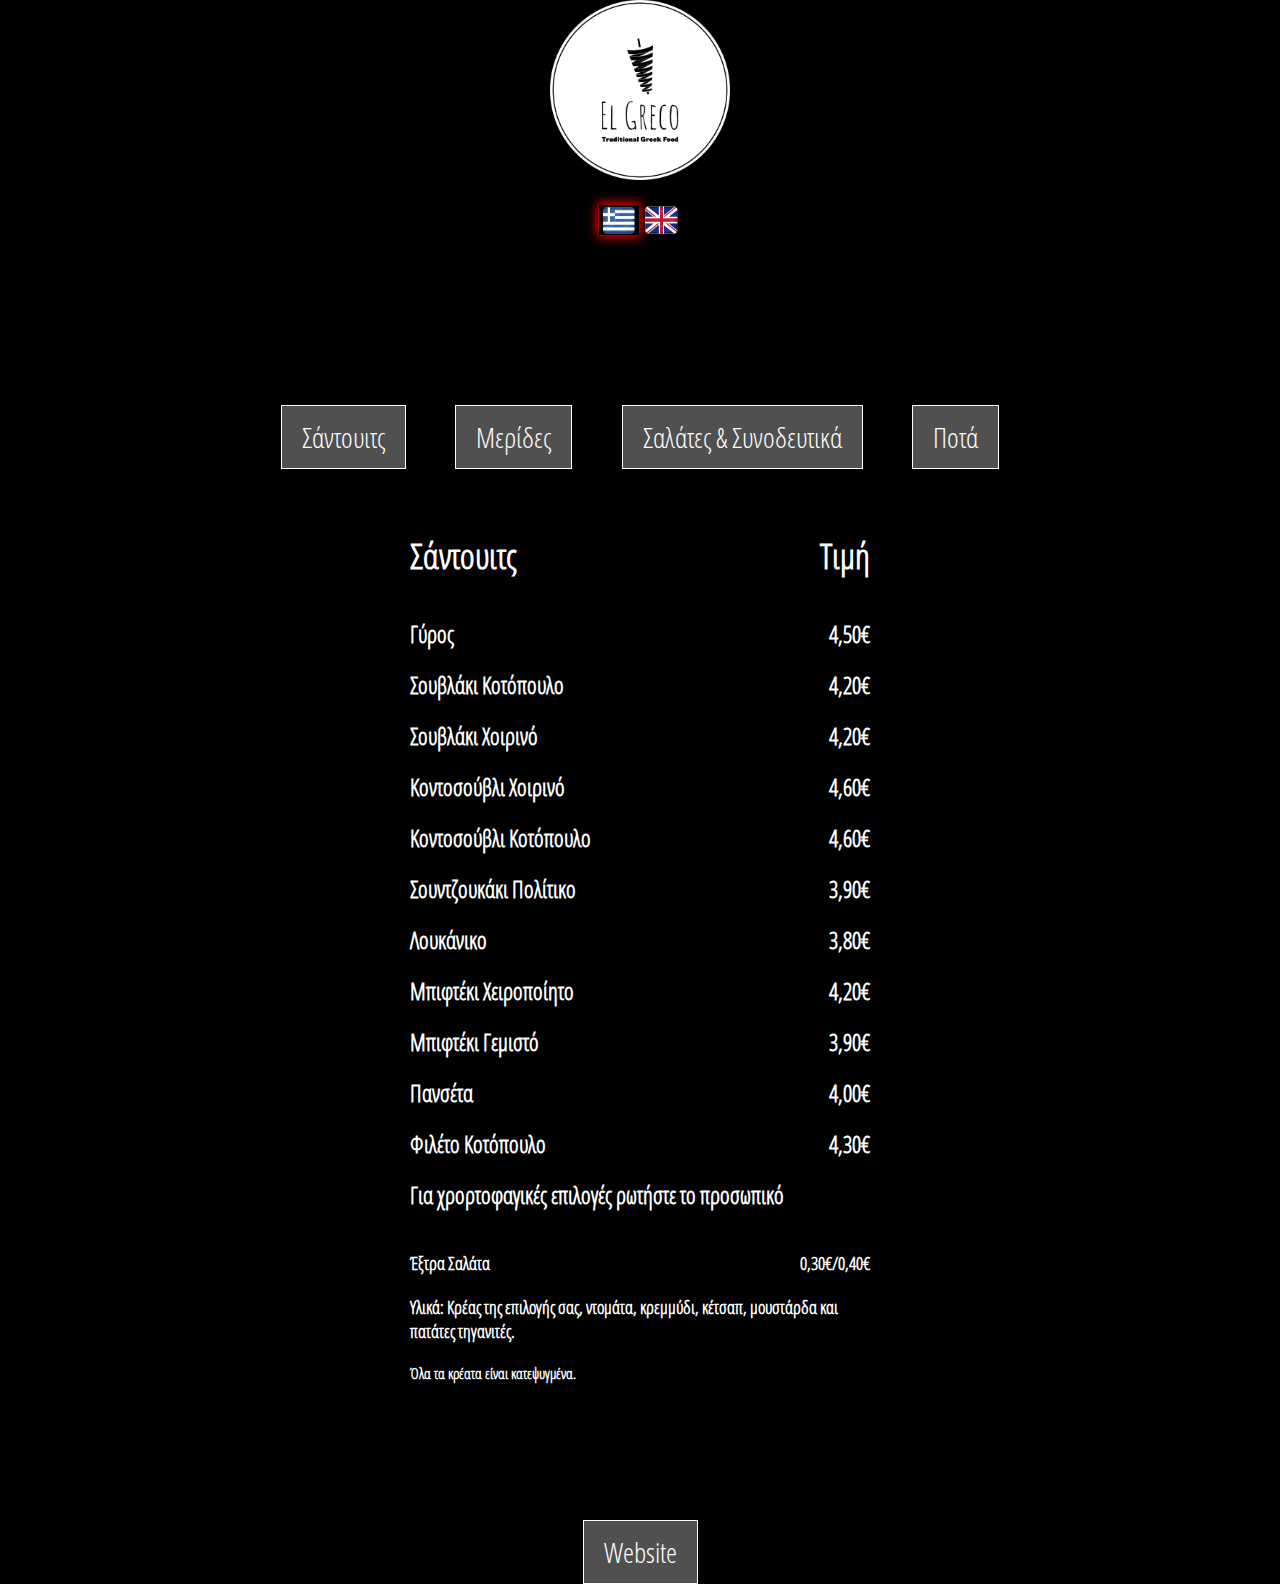
<file: menu-gr.html>
<!DOCTYPE html>
<html lang="en">
<head>
    <meta charset="UTF-8">
    <meta http-equiv="X-UA-Compatible" content="IE=edge">
    <meta name="viewport" content="width=device-width, initial-scale=1.0">
    <link rel="stylesheet" href="style/greekstyle.css">
    <script src="https://ajax.googleapis.com/ajax/libs/jquery/3.6.0/jquery.min.js"></script>
    <link rel="icon" type="image/x-icon" href="./images/logos/ElGreco-logo.png">
    <link rel="stylesheet" href="style/stylemenu.css">
    <title>El Greco Menu</title>
</head>
<body>
    <div class="menul">
        <img src="images/logos/ElGreco-logo.png" alt="El Greco logo" width="180" height="180">
    </div>
    <div class="lan-men">
        <a href="menu-gr.html" class="lang active"><img src="images/greek.png" alt="greek language" width="40" height="30"></a>
        <a href="menu.html" class="lang "><img src="images/gb.png" alt="english language" width="40" height="30"></a>
    </div>
    <div class="container-menu" id="con-men">
       
        <div class="title-m">
            <h1>MENU</h1>
        </div>
        <div class="selection">
            <button class="choices" onclick="buildSand()"  type="button" button>Σάντουιτς</button>
            <button class="choices" onclick="buildPor()" type="button" button>Μερίδες</button>
            <button class="choices" onclick="buildEx()" type="button" button>Σαλάτες & Συνοδευτικά</button>
            <button class="choices" onclick="buildDr()" type="button" button>Ποτά</button>
        </div>
        <div id="menu-items">
            <div class="meat">
                <div><h1 id="sand"><span id="sand">Σάντουιτς</h1></div>
                <div><h1 id="price"><span id="price">Τιμή</h1><br><br></div>
            </div>
            <div class="meat">
                <div><h2>Γύρος</h2></div>
                <div><h2>4,50€</h2><br></div>
            </div>
            <div class="meat">
                <div><h2>Σουβλάκι Κοτόπουλο</h2></div>
                <div><h2>4,20€</h2><br></div>
            </div>
            <div class="meat">
                <div><h2>Σουβλάκι Χοιρινό</h2></div>
                <div><h2>4,20€</h2><br></div>
            </div>
            <div class="meat-special">
                <div><h2>Κοντοσούβλι Χοιρινό</h2></div>
                <div><h2>4,60€</h2><br></div>
            </div>
            <div class="meat-special">
                <div><h2>Κοντοσούβλι Κοτόπουλο</h2></div>
                <div><h2>4,60€</h2><br></div>
            </div>
            <div class="meat">
                <div><h2>Σουντζουκάκι Πολίτικο</h2></div>
                <div><h2>3,90€</h2><br></div>
            </div>
            <div class="meat">
                <div><h2>Λουκάνικο</h2></div>
                <div><h2>3,80€</h2><br></div>
            </div>
            <div class="meat">
                <div><h2>Μπιφτέκι Χειροποίητο</h2></div>
                <div><h2>4,20€</h2><br></div>
            </div>
            <div class="meat">
                <div><h2>Μπιφτέκι Γεμιστό</h2></div>
                <div><h2>3,90€</h2><br></div>
            </div>
            <div class="meat">
                <div><h2>Πανσέτα</h2></div>
                <div><h2>4,00€</h2><br></div>
            </div>
            <div class="meat">
                <div><h2>Φιλέτο Κοτόπουλο</h2></div>
                <div><h2>4,30€</h2><br></div>
            </div>
            <div class="meat">
                <div><h2>Για χρορτοφαγικές επιλογές ρωτήστε το προσωπικό</h2><br><br></div>
            </div>

            <div class="meat">
                <div><h3>Έξτρα Σαλάτα</h3></div>
                <div><h3>0,30€/0,40€</h3><br></div>
            </div>
            <div class="meat">
                <div><h3>Υλικά: Κρέας της επιλογής σας, ντομάτα, κρεμμύδι, κέτσαπ, μουστάρδα και πατάτες τηγανιτές.</h3><br></div>
            </div>
            <div class="meat">
                <div><h4>Όλα τα κρέατα είναι κατεψυγμένα.</h4></div>
            </div>
        </div>
    </div>
    <div class="GoWeb">
        <a href="index.html"><button class="choices "  type="button" button>Website</button></a>
    </div>
    <script src="javascript/intgr.js"></script>
</body>
</html>
</file>
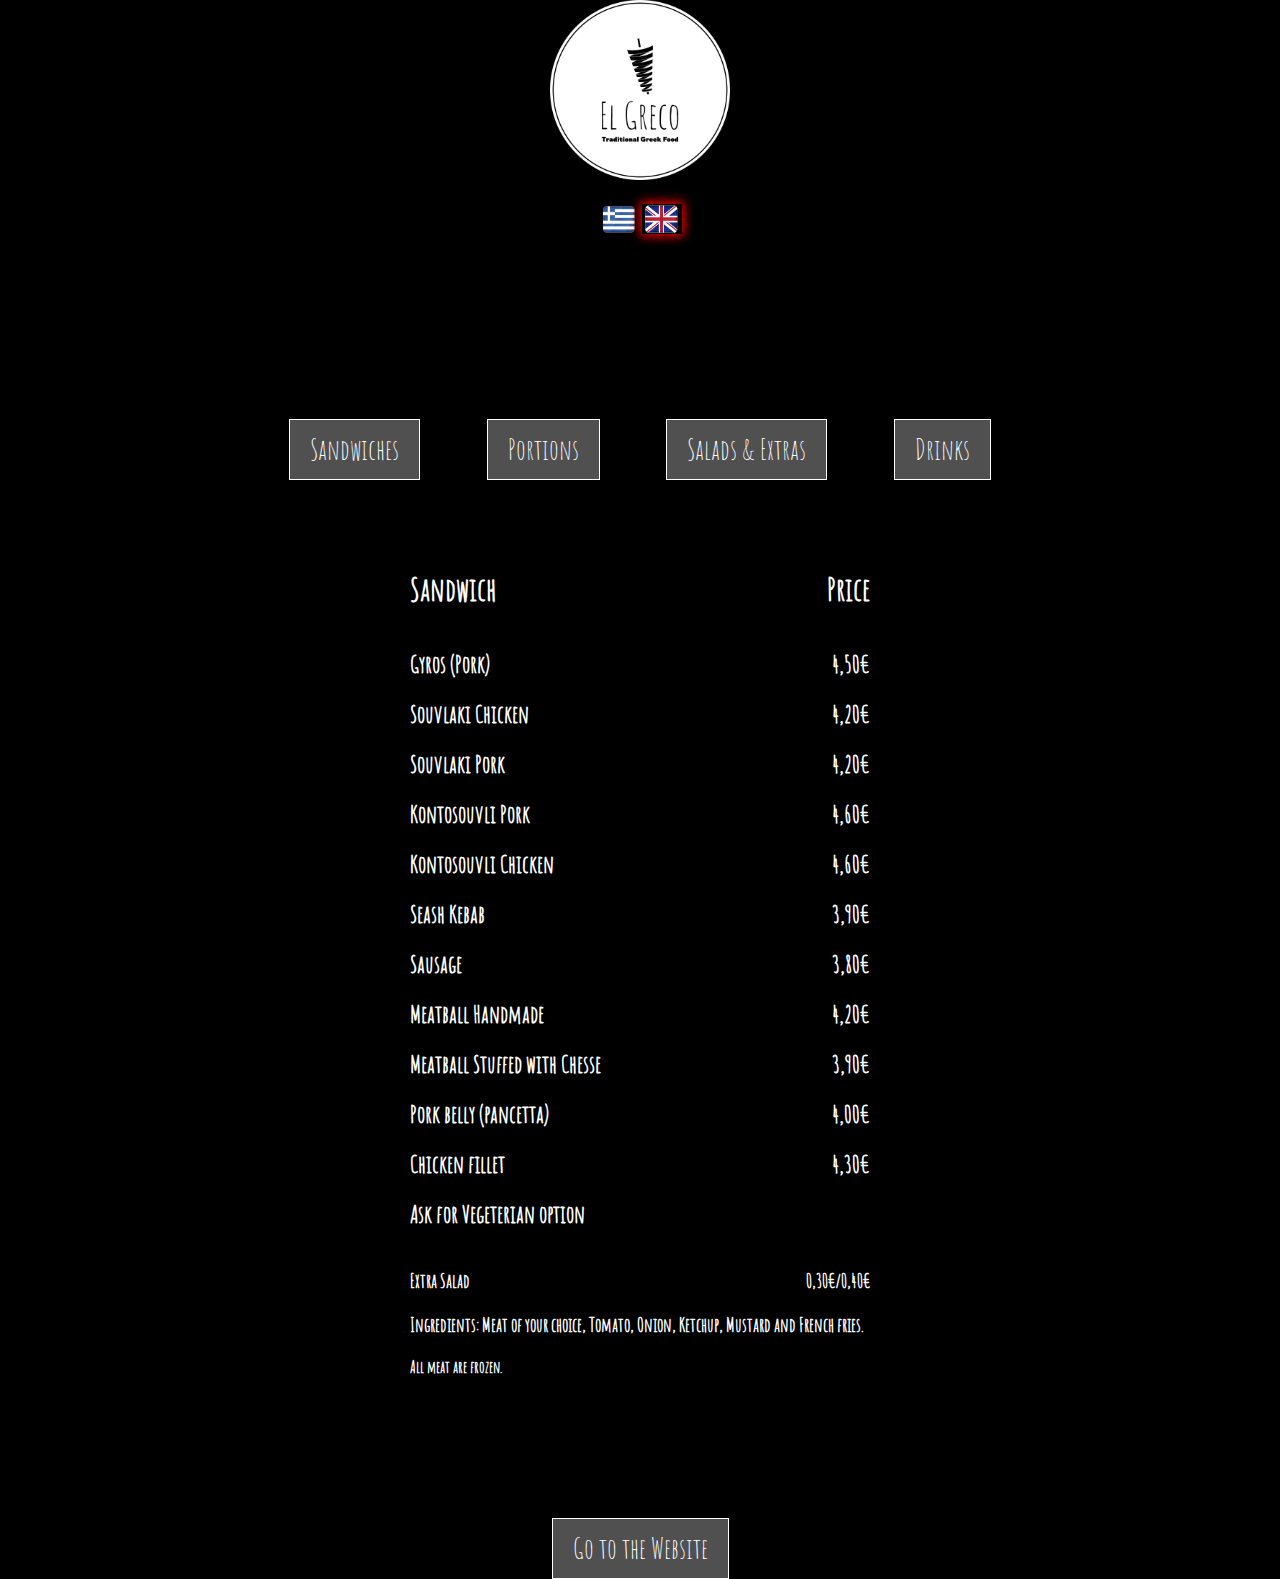
<file: menu.html>
<!DOCTYPE html>
<html lang="en">
<head>
    <meta charset="UTF-8">
    <meta http-equiv="X-UA-Compatible" content="IE=edge">
    <meta name="viewport" content="width=device-width, initial-scale=1.0">
    <link rel="stylesheet" href="style/style.css">
    <script src="https://ajax.googleapis.com/ajax/libs/jquery/3.6.0/jquery.min.js"></script>
    <link rel="icon" type="image/x-icon" href="./images/logos/ElGreco-logo.png">
    <link rel="stylesheet" href="style/stylemenu.css">
    <title>El Greco Menu</title>
</head>
<body>
    <div class="menul">
        <img src="images/logos/ElGreco-logo.png" alt="El Greco logo" width="180" height="180">
    </div>
    <div class="lan-men">
        <a href="menu-gr.html" class="lang"><img src="images/greek.png" alt="greek language" width="40" height="30"></a>
        <a href="menu.html" class="lang active"><img src="images/gb.png" alt="english language" width="40" height="30"></a>
    </div>
    <div class="container-menu" id="con-men">
       
        <div class="title-m">
            <h1>MENU</h1>
        </div>
        <div class="selection">
            <button class="choices" onclick="buildSand()"  type="button" button>Sandwiches</button>
            <button class="choices" onclick="buildPor()" type="button" button>Portions</button>
            <button class="choices" onclick="buildEx()" type="button" button>Salads & Extras</button>
            <button class="choices" onclick="buildDr()" type="button" button>Drinks</button>
        </div>
        <div id="menu-items">
            <div class="meat">
                <div><h1>Sandwich</h1></div>
                <div><h1>Price</h1><br><br></div>
            </div>
            <div class="meat">
                <div><h2>Gyros (Pork)</h2></div>
                <div><h2>4,50€</h2><br></div>
            </div>
            <div class="meat">
                <div><h2>Souvlaki Chicken</h2></div>
                <div><h2>4,20€</h2><br></div>
            </div>
            <div class="meat">
                <div><h2>Souvlaki Pork</h2></div>
                <div><h2>4,20€</h2><br></div>
            </div>
            <div class="meat-special">
                <div><h2>Kontosouvli Pork</h2></div>
                <div><h2>4,60€</h2><br></div>
            </div>
            <div class="meat-special">
                <div><h2>Kontosouvli Chicken</h2></div>
                <div><h2>4,60€</h2><br></div>
            </div>
            <div class="meat">
                <div><h2>Seash Kebab</h2></div>
                <div><h2>3,90€</h2><br></div>
            </div>
            <div class="meat">
                <div><h2>Sausage</h2></div>
                <div><h2>3,80€</h2><br></div>
            </div>
            <div class="meat">
                <div><h2>Meatball Handmade</h2></div>
                <div><h2>4,20€</h2><br></div>
            </div>
            <div class="meat">
                <div><h2>Meatball Stuffed with Chesse</h2></div>
                <div><h2>3,90€</h2><br></div>
            </div>
            <div class="meat">
                <div><h2>Pork belly (pancetta)</h2></div>
                <div><h2>4,00€</h2><br></div>
            </div>
            <div class="meat">
                <div><h2>Chicken fillet</h2></div>
                <div><h2>4,30€</h2><br></div>
            </div>
            <div class="meat">
                <div><h2>Ask for Vegeterian option</h2><br><br></div>
            </div>

            <div class="meat">
                <div><h3>Extra Salad</h3></div>
                <div><h3>0,30€/0,40€</h3><br></div>
            </div>
            <div class="meat">
                <div><h3>Ingredients: Meat of your choice, Tomato, Onion, Ketchup, Mustard and French fries.</h3><br></div>
            </div>
            <div class="meat">
                <div><h4>All meat are frozen.</h4></div>
            </div>
        </div>
    </div>
    <div class="GoWeb">
        <a href="index.html"><button class="choices "  type="button" button>Go to the Website</button></a>
    </div>
    <script src="javascript/int.js"></script>
</body>
</html>
</file>
<file: style/greekstyle.css>
@font-face {
    font-family: 'Mans';
    src: url(../font/OpenSans-CondLight.ttf);
}
*{
    margin:0;
    padding: 0;
    box-sizing: border-box;
}
body{
    font-family: "Mans";
}
.nav{
    background-image: url('../images/backgyros.jpg');
    background-size: 80% 1100px;
    background-position: center;
    background-repeat: no-repeat;
    animation-name: img-change;
    animation-duration: 20s;
    animation-iteration-count:infinite ;
    animation-delay: 4s;
}
html,body{
    animation-name: img-change;
    animation-duration: 5s;
    animation-timing-function: ease-in;
    animation-iteration-count: infinite;
    background-size: 0px 0px;
    background-position: center;
    z-index: -10;
    background-repeat: no-repeat;
    background-color: #000000;
    height: 100%;
}
@media screen and (max-width: 900px) {
    .nav {
      height:550px;
      background-size: 800px 900px;
      background-position: 50 0, center;
    }
   
  }
  @keyframes img-change{
    0%  {background-image: url('../images/backgyros.jpg');}
    20%  {background-image: url('../images/meatball.jpg');}
    40%  {background-image: url('../images/grill.jpg');}
    60%  {background-image: url('../images/fries.jpg');}
    80% {background-image: url('../images/El-Greco-Outside.jpg');}
    100% {background-image: url('../images/backgyros.jpg');}
  }
  @media screen and (max-width: 600px){
  .item{
    display:none;
}
    #NavBut{
        display:inline-flex;
        margin-top: 15px;
    }
  }
@media (min-width:600px){
    #NavBut{
        display: none;
    }
    #hdnav a{
        display: none;
    }
}
.nav-items{
    display: flex;
    position: fixed;
    width: 100%;
    top:0;
    justify-content: space-around;
    background-color: black;
    z-index: 10;
    align-content: center;
}
.nav-items img{
    margin-top: 5px;
}


.nav-items a{
    text-decoration: none;
    font-size: 38px;
    color:white;
}
.nav-items:hover{
    background-color: black;

}

.nav-items a:hover:not(.log):not(.lang){
    background-color: grey;
}
#hdnav{
    position: fixed;
    width: 100%;
    display:none;
    text-align: center;
    background-color: black;
    color:white;
    font-size: 30px;
    top:60px;
    z-index:10;
}
#hdnav>div{
    margin-bottom:12px;
}
#hdnav a{
    text-decoration: none;
    color:white;
}

#hdnav p:hover{
    background-color: grey;
}

.main-img{
    width: 100%;
    height:600px;
    text-align: center;
    color:white;
    font-size:40px;
}
.main-img img{
    position: relative;
    top:12%;
}

.main-img p{
    position: relative;
    top:10%;
    margin-bottom: 50px;
}
 
.btn{ 
    text-decoration: none;
    font-family: "Mans";
    padding: 10px 30px;
    position: relative;
    top:5%;
    font-size: 30px;
    background-color: black;
    cursor: pointer;
}
.main-img a{
    text-decoration: none;
    color: white;
}

.container-menu{
    width: 60%;
    height:1250px;
    background-color: rgb(155, 154, 154);
    margin-left: 20%;
    margin-top: 100px;
}
@media (max-width:600px) {
    .container-menu{
        width: 100%;
        margin-left: 0;
    }
    .meat>div{
        font-size: 14px;
    }
}
.title-m{
    text-align: center;
    color:black;
    position: relative;
    top:7%;
    font-size: 20px;
}
.selection{
    width: 100%;
    display:flex;
    position: relative;
    top:8%;
    justify-content: space-around;
}
@media (max-width:600px){
    .choices{
        font-size: 19px !important;
    }

}
.choices{
    font-family: "Mans";
    font-size: 28px;
    padding: 12px 20px;
    border: 1px solid white;
    color:white;
    background-color:black;
}
.choices:hover{
    background-color:red !important;
    cursor: pointer;
}
#menu-items{
    position: relative;
    top:13%;
}
.meat{
    display: flex;
    width:60%;
    margin-left: 20%;
    justify-content: space-between;
    font-size: 15px;
    
}
.meat-special{ display: flex;
    width:60%;
    top:15%;
    margin-left: 20%;
    justify-content: space-between;
    font-size: 15px;
}

.about{
    color:white;
    text-align: center;
    margin-top: 100px;
    width: 100%;
    background-color: rgb(107, 48, 48);
    position: relative;
    font-size:25px;
}
.ab-text{
    width: 80%;
    margin-left: 10%;
    padding-bottom: 200px;
}

@media(max-width:600px){
    .flex-img img{
        width:100px;
        height:250px;
     }
}
.about h1{
    text-align: center;
    position: inherit;
    top:90px;
}
.about p{
    text-align: center;
    position: inherit;
    top:200px;
    margin-bottom: 100px;
}
.img-con h1{
    margin-top: 150px;
}
.flex-img{
    width: 100%;
    display:flex;
    justify-content: space-evenly; 
    margin-bottom: 20px;
    margin-top:30px;
    
}
.flex-img p{
    width: 200px;
    font-size: 25px !important;
}
.img-con{
    display: flex;
    flex-direction: column;
    position: relative;
    top:20%;
    align-items: center;
    row-gap: 50px;
}

.about p{
    font-size: 25px;
    font-weight: 700;
}

.fill img{
    width:100%;
    height:700px;

}
@media screen and (max-width:600px){
    .fill {
        position: relative;
        background-color: rgb(90, 57, 57);
}}
.contact{
    text-align: center;
    height:1100px;
    background-color: rgb(48, 63, 46);
}
.flex-info{
    display: flex;
    justify-content: space-around;
    margin-top: 80px;
}
.contact h1{
    font-size: 40px;
    padding-top: 50px;
}
@media screen and (max-width:900px) {
    .contact{
        height: 1400px;
    }
    .flex-info{
        margin-top: 150px;
        flex-direction: column;
    }
}
.social{
    text-align: center;
}
.social h2{
    margin-top: 200px;
    margin-bottom: 40px; 
}
.social a{
    cursor: pointer;    
}
.maps{
    margin-top: 200px;
    opacity: 0.8;

}
.maps:hover{
    opacity: 1;
}
.contact p{
    text-align: center;
    color:white;
    font-size: 30px;
}
.ContactForm{
    width: 80%;
    margin-left: 10%;
    margin-top:80px;
}
.ContactForm h3{
    color: white;
    text-align: center;
    font-size: 40px;
}

input[type=text], select, textarea {
    width: 100%;
    padding: 12px;
    border: 1px solid #ccc;
    border-radius: 4px;
    box-sizing: border-box;
    margin-top: 6px;
    margin-bottom: 16px;
    resize: vertical;
  }
  
  input[type=submit] {
    background-color: #000000;
    color: white;
    padding: 12px 20px;
    border: none;
    font-family: 'Mans';
    font-size: 20px;
    border-radius: 4px;
    cursor: pointer;
  }
  
  input[type=submit]:hover {
    background-color: #ff0000;
  }
  
  .container {
    border-radius: 5px;
    background-color: #424242;
    padding: 20px;
  }
  label {
    color:white;
    font-size: 30px;
  }

.footer{
    background-color: white;
    font-size: 30px;
    font-weight: 800;
    text-align: center;
    margin-top: 50px;
}

#scrollBtn {
    display: none; 
    position: fixed;
    bottom: 20px; 
    right: 30px; 
    z-index: 99; 
    border: none; 
    outline: none; 
    background-color: rgb(255, 255, 255); 
    color: rgb(0, 0, 0);
    cursor: pointer; 
    padding: 10px;
    border-radius: 8px;
    font-size: 30px;
  }
  
  #scrollBtn:hover {
    background-color: red; 
  }
.menul{
    text-align: center;
    margin-bottom: -80px;
}

.GoWeb{
   text-align: center;
   margin-top: 20px;
   margin-bottom: 50px;
}
.languages{
    position: absolute;
    left:90%;
}
.active img{
    box-shadow: 0px 0px 10px 2px red;
}
@media (max-width:600px){
.languages{
    top:10px;
    left:60%;
}
.maps{
    width:300px;
    height:200px;
}     
}
.img-text{
    margin-top: 20px;
    display: flex;
    text-align: center;
    width: 80%;
    column-gap: 50px;
}
.img-text p{
    margin-top:50px;
}

.img-text img{
    width: 550px;
    height: 380px;
    border: 1px solid rgb(0, 0, 0);
    border-radius: 30px;
    filter: drop-shadow(0 0 0.75rem rgb(65, 36, 36));
}

@media (max-width:1000px){
    .img-text{
        flex-direction: column;
    }
  
    .img-text img{
        width:90%;
        height:auto;
    }
    .text-order{
        order:2;
    }
}
span{
    font-size: 35px !important;
}

.hiddenL{
    opacity:0;
    filter:blur(5px);
    transform: translateX(-100%);
    transition: all 1s;
}
.hiddenR{
    opacity:0;
    filter:blur(5px);
    transition: all 1s;
}
.hiddenImgR{
    opacity:0;
    filter:blur(5px);
    transition: all 1s;
}
.hidden{
    opacity:0;
    filter:blur(10px);
    transition: all 1s;
}
.show{
    opacity:1;
    filter:blur(0);
    transform: translateX(0);
}
@media (prefers-reduced-motion){
    .hiddenR{
        transition:none;
    }
    .hiddenL{
        transition:none;
    }
}
.lan-men{
    margin-top: 100px;
    margin-bottom: -90px;
    text-align: center;
}
</file>
<file: style/stylemenu.css>
body{
    animation-name: fadeIn;
    animation-duration: 2s;
    animation-iteration-count:1 ;
}
@keyframes fadeIn {
    0%  {
        opacity:0;
        
        }
    50%{
        opacity:0,5;
    }
    100%  {
        opacity:1;
    }
}
.choices{
    background-color: rgb(80, 80, 80)!important;
}
.meat{
    color:white !important;
    background-color: black!important;
}
#menu-items{
    background-color: black;
}
.selection{
    background-color: black;
}
.container-menu{
    background-color: black;
}

.meat-special{
    color:white;
}
body{
    margin-bottom: 200px;
}
</file>
<file: style/style.css>
@font-face {
    font-family: 'Amatic';
    src: url(../font/AmaticSC-Regular.ttf);
}
*{
    margin:0;
    padding: 0;
    box-sizing: border-box;
    
}
html,body{
    animation-name: img-change;
    animation-duration: 5s;
    animation-timing-function: ease-in;
    animation-iteration-count: infinite;
    background-size: 0px 0px;
    background-position: center;
    z-index: -10;
    background-repeat: no-repeat;
    background-color: #000000;
    height: 100%;
}
body{
    font-family: "Amatic";
}

.nav{
    background-image: url('../images/backgyros.jpg');
    background-size: 80% 1100px;
    background-position: center;
    background-repeat: no-repeat;
    animation-name: img-change;
    animation-duration: 20s;
    animation-iteration-count:infinite ;
    animation-delay: 4s;
}

@keyframes img-change{
    0%  {
        background-image: url('../images/backgyros.jpg');
    }
    20%  {
        background-image: url('../images/meatball.jpg');
    }
    40%  {
        background-image: url('../images/grill.jpg');
    }
    60%  {
        background-image: url('../images/fries.jpg');
    }
    80% {
        background-image: url('../images/El-Greco-Outside.jpg');
    }
    100% {
        background-image: url('../images/backgyros.jpg');
    }
  }

@media (max-width: 600px) {
    .nav {
      height:580px;
      background-size: 800px 900px;
      background-position: 50 0, center ;
    }
  }
  
  @media screen and (max-width: 600px){
  .item{
    display:none;
}
    #NavBut{
        display:inline-flex;
        margin-top: 15px;
    }
  }
@media (min-width:600px){
    #NavBut{
        display: none;
    }
    #hdnav a{
        display: none;
    }
}
.nav-items{
    display: flex;
    position: fixed;
    width: 100%;
    top:0;
    justify-content: space-around;
    background-color: black;
    z-index: 10;
}
.nav-items img{
    margin-top: 5px;
}


.nav-items a{
    text-decoration: none;
    font-size: 40px;
    color:white;
}
.nav-items:hover{
    background-color: black;

}

.nav-items a:hover:not(.log):not(.lang){
    background-color: grey;
}
#hdnav{
    position: fixed;
    width: 100%;
    display:none;
    text-align: center;
    background-color: black;
    color:white;
    font-size: 30px;
    top:60px;
    z-index:10;
}
#hdnav>div{
    margin-bottom:12px;
}
#hdnav a{
    text-decoration: none;
    color:white;
}

#hdnav p:hover{
    background-color: grey;
}

.main-img{
    width: 100%;
    height:600px;
    text-align: center;
    color:white;
    font-size:60px;
}
.main-img img{
    position: relative;
    top:12%;
}

.main-img p{
    position: relative;
    top:10%;
    margin-bottom: 20px;
}
 
.btn{ 
    text-decoration: none;
    font-family: "Amatic";
    padding: 10px 30px;
    position: relative;
    top:5%;
    font-size: 30px;
    background-color: black;
    cursor: pointer;
}
.main-img a{
    text-decoration: none;
    color: white;
}

.container-menu{
    width: 60%;
    height:1250px;
    margin-left: 20%;
    background-color: rgb(155, 154, 154);
    margin-top: 100px;
}
@media (max-width:600px) {
    .container-menu{
        width: 100%;
        margin-left: 0;
    }
    .meat>div{
        font-size: 14px;
    }
   
}
.title-m{
    text-align: center;
    color:black;
    position: relative;
    margin-bottom: 20px;
    top:7%;
    font-size: 20px;
}
.selection{
    width: 100%;
    display:flex;
    position: relative;
    top:8%;
    justify-content: space-around;
}
@media (min-width:600px){
    .choices{
        font-size: 28px !important;
    }
}
.choices{
    font-family: "Amatic";
    font-size: 22px;
    padding: 12px 20px;
    border: 1px solid white;
    color:white;
    background-color:rgb(0, 0, 0);
}
.choices:hover{
    background-color:red !important;
    cursor: pointer;
}
#menu-items{
    position: relative;
    top:15%;
}
.meat{
    display: flex;
    width:60%;
    margin-left: 20%;
    justify-content: space-between;
    color:black;
}
.meat-special{ display: flex;
    width:60%;
    top:15%;
    margin-left: 20%;
    justify-content: space-between;
    color:black;
}


.about{
    color:white;
    margin-top: 100px;
    width: 100%;
    background-color: rgb(107, 48, 48);
    position: relative;
    font-size:20px;
    font-weight:lighter;
}
.ab-text{
    width: 80%;
    margin-left: 10%;
    padding-bottom: 200px;
    
}
@media(max-width:1000px){

.flex-img img{
   width:100px;
   height:250px;
}
}

.about h1{
    text-align: center;
    position: inherit;
    top:90px;
}
.about p{
    text-align: center;
    position: inherit;
    top:200px;
    margin-bottom: 100px;
}
.flex-img{
    width: 100%;
    display:flex;
    justify-content: space-evenly; 
    margin-bottom: 50px;
    margin-top:50px;
}

.flex-img p{
    width: 200px;
}
.img-con h1{
    margin-top: 100px;
    margin-bottom: -20px;
}
.img-con{
    display: flex;
    flex-direction: column;
    margin-top: 100px;
    align-items: center;
    row-gap: 50px;
}

.about p{
    font-size: 25px;
    font-weight: 600;
}
.fill{
    height:700px;
}
.fill img{
    width:100%;
    height:700px;
}

#con-title{
    background-color: rgb(48, 63, 46);
    color:black;
    text-align: center;
    font-size: 25px;
}

.contact{
    text-align: center;
    height:1100px;
    background-color: rgb(48, 63, 46);
}
.flex-info{
    display: flex;
    justify-content: space-around;
}

@media (max-width:900px) {
    .contact{
        height: 1400px;
    }
    .flex-info{
        margin-top: 150px;
        flex-direction: column;
    }
}
.social{
    text-align: center;
}
.social h2{
    margin-top: 200px;
    margin-bottom: 40px;
    
}
.social a{
    cursor: pointer;    
}
.contact h1{
    padding-top:50px;
}
.contact p{
    text-align: center;
    position: relative;
    top:18%;
    color:white;
    font-size: 30px;
}

.maps{
    margin-top: 200px;
    opacity: 0.8;
}
.maps:hover{
    opacity: 1;
}


.ContactForm{
    width: 80%;
    margin-left: 10%;
    margin-top:80px;
}
.ContactForm h3{
    color: white;
    text-align: center;
    font-size: 40px;
}

input[type=text], select, textarea {
    width: 100%;
    padding: 12px;
    border: 1px solid #ccc;
    border-radius: 4px;
    box-sizing: border-box;
    margin-top: 6px;
    margin-bottom: 16px;
    resize: vertical;
  }
  
  input[type=submit] {
    background-color: #000000;
    color: white;
    padding: 12px 20px;
    border: none;
    font-family: 'Mans';
    font-size: 20px;
    border-radius: 4px;
    cursor: pointer;
  }
  
  input[type=submit]:hover {
    background-color: #ff0000;
  }
  
  .container {
    border-radius: 5px;
    background-color: #424242;
    padding: 20px;
  }
  label {
    color:white;
    font-size: 30px;
  }

.footer{
    background-color: white;
    font-size: 30px;
    font-weight: 800;
    text-align: center;
    margin-top: 50px;
}

#scrollBtn {
    display: none;
    position: fixed; 
    bottom: 20px; 
    right: 30px; 
    z-index: 99; 
    border: none; 
    outline: none; 
    background-color: rgb(255, 255, 255); 
    color: rgb(0, 0, 0); 
    cursor: pointer; 
    padding: 10px; 
    border-radius: 8px; 
    font-size: 30px; 
  }
  
  #scrollBtn:hover {
    background-color: red; 
  }
.menul{
    text-align: center;
    margin-bottom: -80px;
}

.GoWeb{
   text-align: center;
   margin-top: 20px;
   margin-bottom: 50px;
}
.languages{
    position: absolute;
    left:90%;
}
.active img{
    box-shadow: 0px 0px 10px 2px red;
}
@media (max-width:600px){
.languages{
    top:10px;
    left:60%;
}
.maps{
    width:300px;
    height:200px;
}
}
.img-text{
    margin-top: 30px;
    display: flex;
    text-align: center;
    width: 80%;
    column-gap: 50px;
}

.img-text p{
    margin-top:50px;
}

.img-text img{
    width: 550px;
    height: 380px;
    border: 1px solid rgb(0, 0, 0);
    border-radius: 30px;
    filter: drop-shadow(0 0 0.75rem rgb(65, 36, 36));
}

@media (max-width:1000px){
    .img-text{
        flex-direction: column;
    }
  
    .img-text img{
        width:90%;
        height:auto;
    }
    .text-order{
        order:2;
    }
}
span{
    font-size:35px !important;
}

.hiddenL{
    opacity:0;
    filter:blur(5px);
    transform: translateX(-100%);
    transition: all 1s;
}
.hiddenR{
    opacity:0;
    filter:blur(5px);
   
    transition: all 1s;
}
.hiddenImgR{
    opacity:0;
    filter:blur(5px);
    transition: all 1s;
}
.hidden{
    opacity:0;
    filter:blur(10px);
    transition: all 1s;
}
.show{
    opacity:1;
    filter:blur(0);
    transform: translateX(0);
}

@media (prefers-reduced-motion){
    .hiddenR{
        transition:none;
    }
    .hiddenL{
        transition:none;
    }

}
.lan-men{
    margin-top: 100px;
    margin-bottom: -90px;
    text-align: center;
}
</file>
